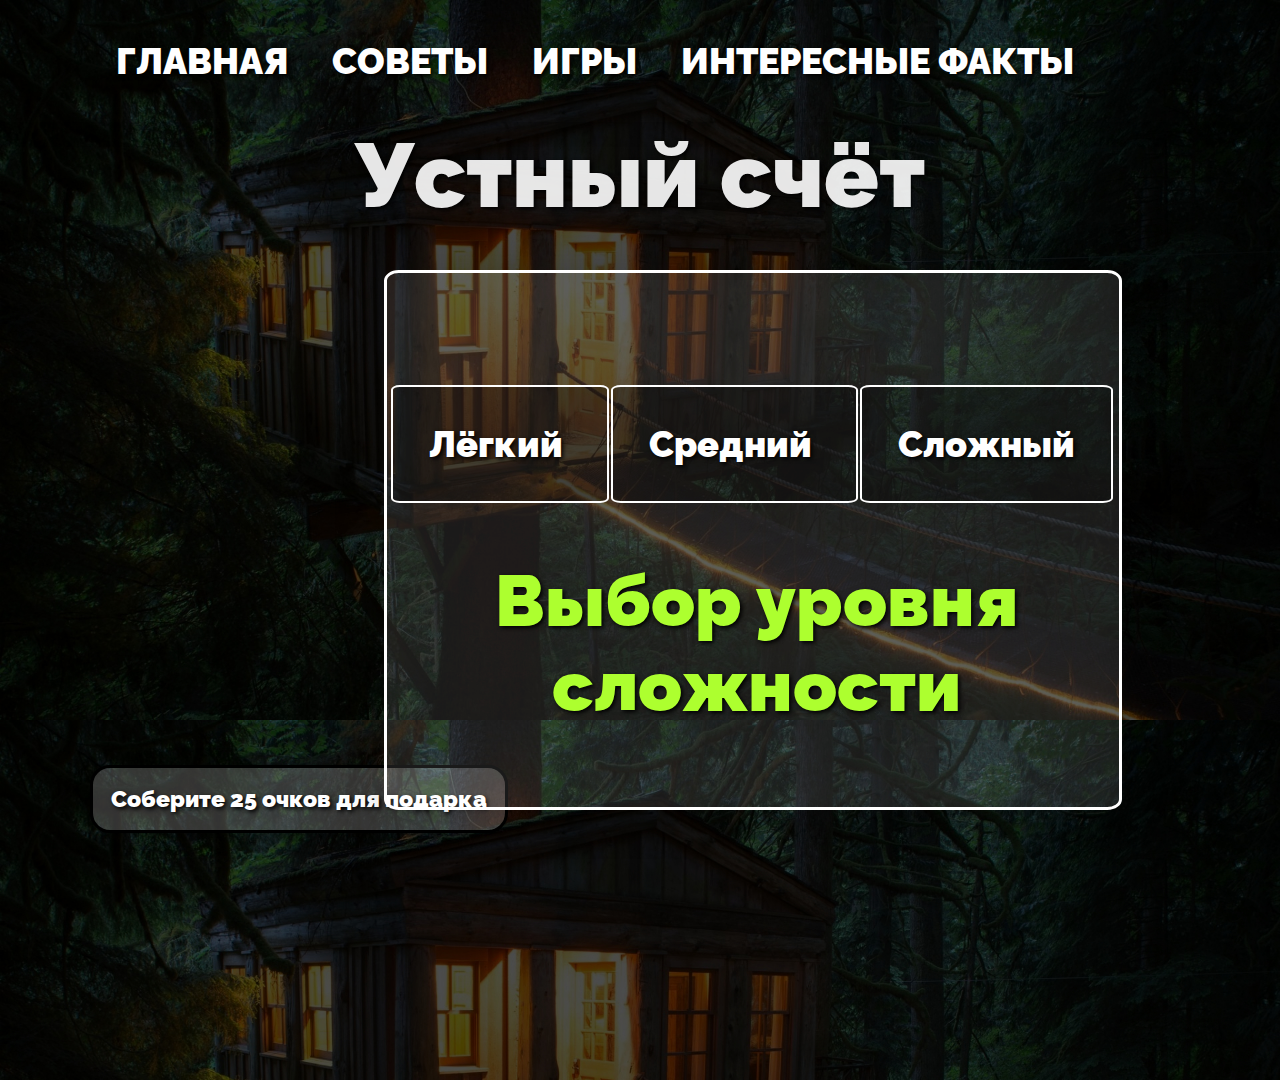
<file: ready-html/index.html>
<!DOCTYPE html>
<html lang="ru">
	<head>
		<meta charset="UTF-8">
		<meta http-equiv="X-UA-Compatible" content="IE=edge">
		<meta name="viewport" content="width=device-width, initial-scale=1.0">
		<link rel="stylesheet" href="css/style.css">
		<link href="https://fonts.googleapis.com/css?family=Josefin+Sans" rel="stylesheet">
		<title>💦💦💦THIRD💦💦💦</title>
	</head>
 
    <header>
        <div class='banner'>
            <div class='navbar'>
                <ul>
                    <li><a class='nav-item' href="home.html">ГЛАВНАЯ</a></li>
                    <li><a class='nav-item' href="tips.html">СОВЕТЫ</a></li>
                    <li><a class='nav-item' href="games.html">ИГРЫ</a></li>
                    <li><a class='nav-item' href="facts.html">ИНТЕРЕСНЫЕ ФАКТЫ</a></li>
                </ul>
            </div>
        </div>
    </header>
 <body>
    <main>
        <h1 class="count-test">Устный счёт</h1>
        <p class="get-present">Соберите 25 очков для подарка</p>
		<h3 class="get-present-count">Собрано <b>0 </b>из 25</h3>
        <p class="count-counter hide">Количество очков <b id="count-count">0</b></p>
        <p class="count-time hide">Время <b class="count-timer" ></b></p>
        <h2 class="record hide">Рекорд: <span class="record-value"></span></h2>
        <h2 class="last-try hide">Последние попытки:  
            <ul class="last-try-ul">

            </ul>
        </h2>
        <div class="count-game">
           
            <h2 class='countname'>Выбор уровня сложности</h2>
            <div>
                <ul class="checkRules">
                    <li class="easy">
                        Лёгкий
                    </li>
                    <li class="medium">
                        Средний
                    </li>
                    <li class="hard">
                        Сложный
                    </li>
                </ul>
            </div>
            
            <div class="count-game-count hide" >
            <ul class="count">
                <li class="number-counter">

                </li>
                <li class="number-counter">

                </li>
                <li class="number-counter">

                </li>

                <li class="number-counter">

                </li>
                
            </ul>
            </div>
        </div>
        <template id="last-try-template">
            <li class="last-try-count"></li>
        </template>
        
    </main>

    <script src="js/main.js"></script>
 </body>
</html>
</file>
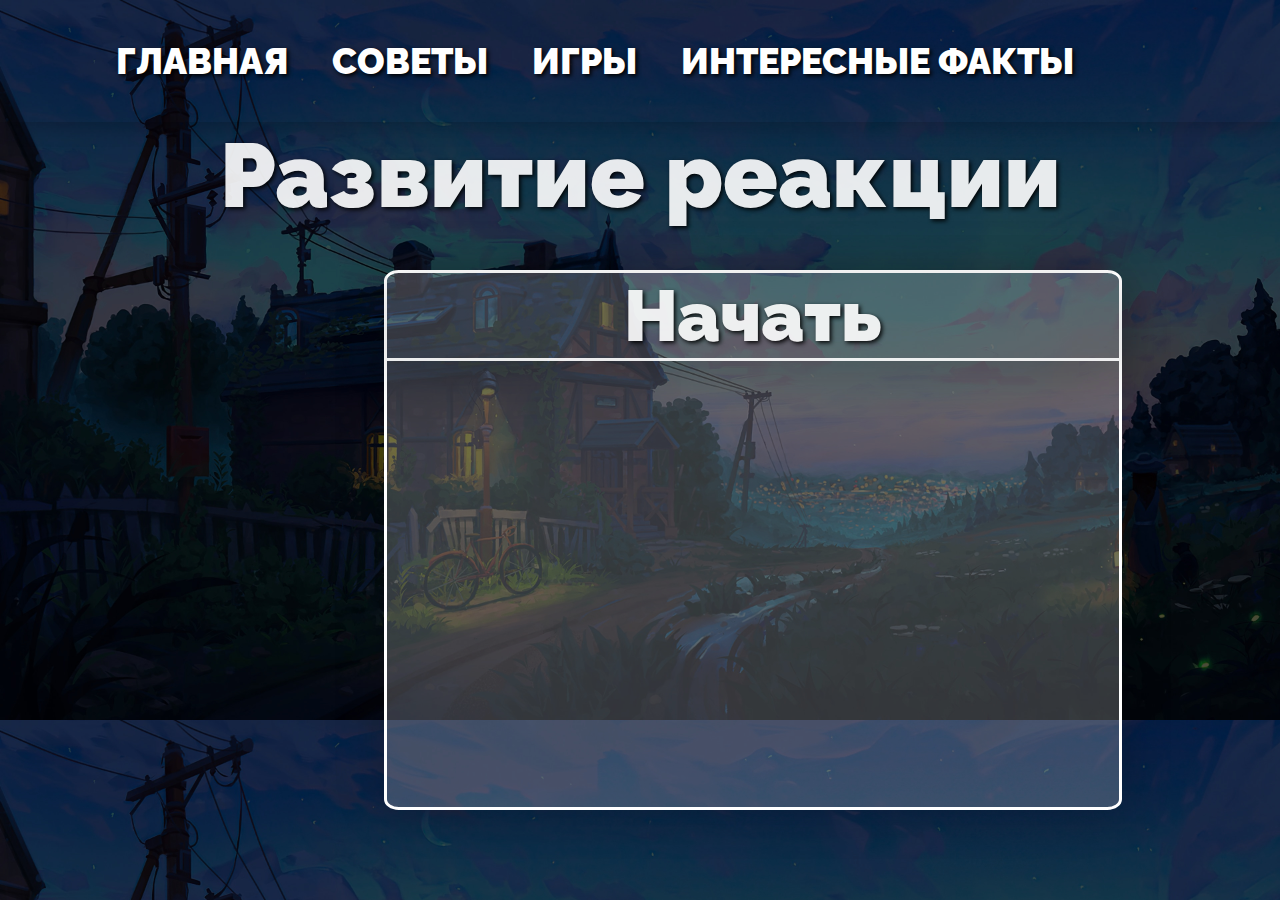
<file: ready-html/firstGame.html>
<!DOCTYPE html>
<html lang="ru">
	<head>
		<meta charset="UTF-8">
		<meta http-equiv="X-UA-Compatible" content="IE=edge">
		<meta name="viewport" content="width=device-width, initial-scale=1.0">
		<link rel="stylesheet" href="css/first.css">
		<link href="https://fonts.googleapis.com/css?family=Josefin+Sans" rel="stylesheet">
		<title>💦💦💦FIRST💦💦💦</title>
	</head>
 
	<header>
		<div class='banner'>
			<div class='navbar'>
				<ul>
					<li><a class='nav-item' href="home.html">ГЛАВНАЯ</a></li>
					<li><a class='nav-item' href="tips.html">СОВЕТЫ</a></li>
					<li><a class='nav-item' href="games.html">ИГРЫ</a></li>
					<li><a class='nav-item' href="facts.html">ИНТЕРЕСНЫЕ ФАКТЫ</a></li>
				</ul>
			</div>
		</div>
	</header>

<body>
	
	<div class="cursor"></div>
	<div class="cursor2"></div>

	<div class="background">
		<div class="cube"></div>
		<div class="cube"></div>
		<div class="cube"></div>
		<div class="cube"></div>
	   <div class="cube"></div>
	 </div>

	 <main>
        <h1 class="reaction-test">Развитие реакции</h1>
		<p class="get-present hide">Соберите 50 очков для подарка</p>
		<h3 class="get-present-count hide">Собрано <b> 0 </b>из 50</h3>
        <p class="reaction-counter hide">Количество очков: <b id="reaction-count">0</b></p>
        <p class="reaction-time hide" >Время: <b class="reaction-timer" ></b></p>
        <h2 class="record hide">Рекорд: <span class="record-value"></span></h2>
        <h2 class="last-try hide">Последние попытки:  
            <ul class="last-try-ul">

            </ul>
        </h2>
        <div class="reaction-game">
            <div class="reaction-start"> <b>Начать </b></div>
            <div id="reaction-circle" class="hide">
                
            </div>
        </div>
        <template id="last-try-template">
            <li class="last-try-count"></li>
        </template>
    </main>

	<script src="js/first.js"></script>
</body>
</html>
</file>
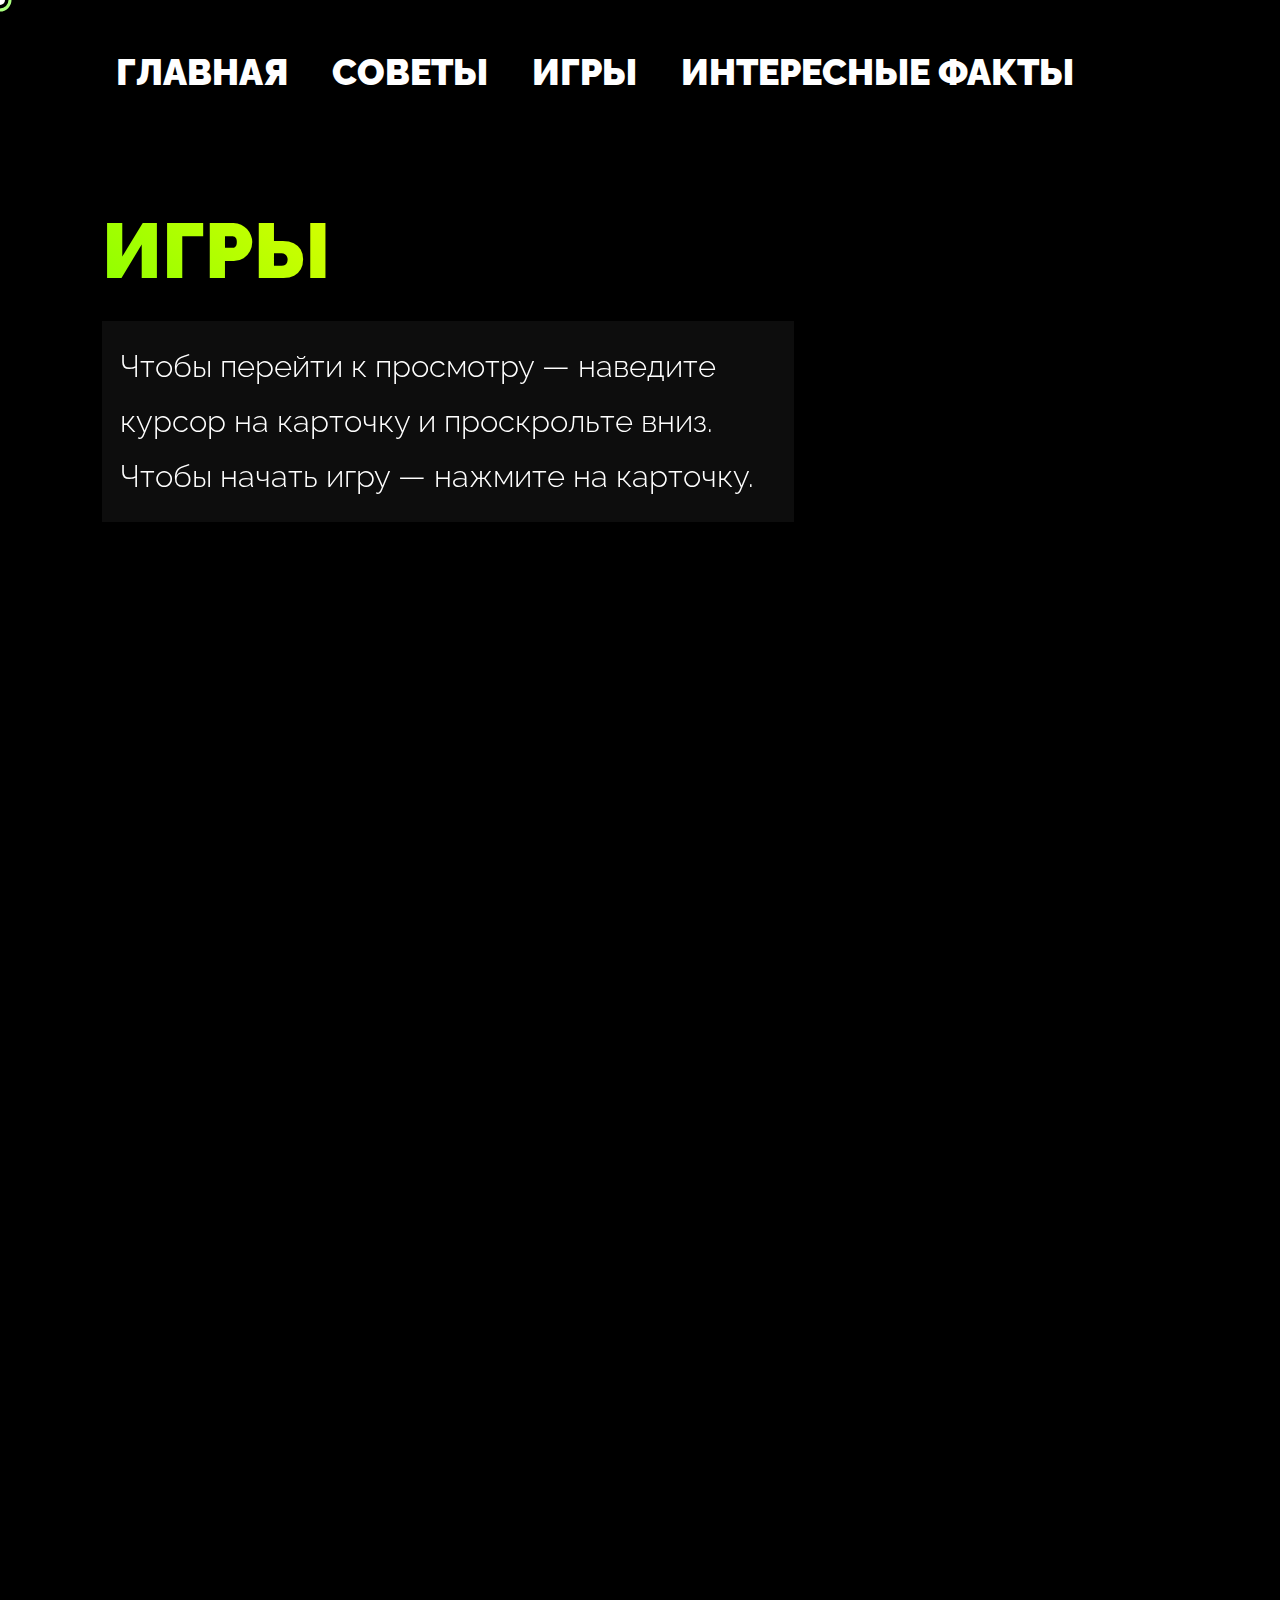
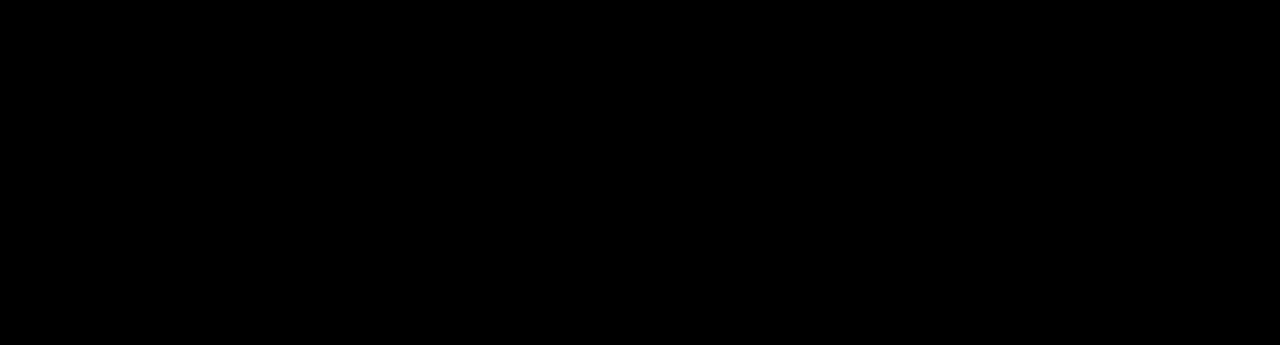
<file: ready-html/games.html>
<!DOCTYPE html>
<html lang="ru">
<head>
	<meta charset="UTF-8">
	<meta http-equiv="X-UA-Compatible" content="IE=edge">
	<meta name="viewport" content="width=device-width, initial-scale=1.0">
	<link rel="stylesheet" href="libs/swiper/swiper-bundle.min.css">
	<link rel="stylesheet" href="css/main.css">
	<link href="https://fonts.googleapis.com/css?family=Josefin+Sans" rel="stylesheet">
	<title>💦💦💦GAMES💦💦💦</title>
</head>
 
<header>
	<div class='banner'>
		<div class='navbar'>
			<ul>
				<li><a class='nav-item' href="home.html">ГЛАВНАЯ</a></li>
				<li><a class='nav-item' href="tips.html">СОВЕТЫ</a></li>
				<li><a class='nav-item' href="games.html">ИГРЫ</a></li>
				<li><a class='nav-item' href="facts.html">ИНТЕРЕСНЫЕ ФАКТЫ</a></li>
			</ul>
		</div>
	</div>
</header>

<body>

	<div class="cursor"></div>
	<div class="cursor2"></div>

	<div class="background">
		<div class="cube"></div>
		<div class="cube"></div>
		<div class="cube"></div>
		<div class="cube"></div>
	    <div class="cube"></div>
	</div>



	<div class="description">
		<div class="logo">ИГРЫ</div>
		<p>
			Чтобы перейти к просмотру — наведите курсор на карточку и проскрольте вниз.<br>
			Чтобы начать игру — нажмите на карточку.
		</p>
	</div>


		
	<div class="firstGame">
		<div class="name-first">РАЗВИТИЕ РЕАКЦИИ</div>
		<p>
			<b>Что нужно делать?</b> <br>
			Всё просто! После нажатия на кнопку «Начать» запустится 15-секундный таймер. 
			В течение этого времени на экране будут появляться круги, на которые нужно будет нажимать. 
			Чем больше кругов вы успели нажать — тем выше ваша скорость реакции. Удачной игры!
		</p>
	</div>

	<div class="secondGame">
		<div class="name-second">ЦВЕТА</div>
		<p>
			<b>Что нужно делать?</b> <br>
			После нажатия на кнопку «Начать» запустится 15-секундный таймер. 
			В течение этого времени на экране будут появляться названия цветов. Нужно нажимать на тот цвет, который выведен на экран. 
			Чем больше очков вы набрали — тем выше ваш интеллект. Удачной игры!
		</p>
	</div>

	<div class="thirdGame">
		<div class="name-third">УСТНЫЙ СЧЁТ</div>
		<p>
			<b>Что нужно делать?</b> <br>
			После нажатия на кнопку «Начать» запустится 15-секундный таймер. 
			В течение этого времени на экране будут появляться примеры, которые надо решить в уме. Нужно нажать на верный вариант ответа, чтобы получить 1 очко. 
			Чем больше очков вы набрали — тем выше ваш интеллект. Удачной игры!
		</p>
	</div>

	<div class="fourthGame">
		<div class="name-fourth">ПО СЛОВАМ</div>
		<p>
			<b>Что нужно делать?</b> <br>
			После нажатия на кнопку «Начать» запустится 30-секундный таймер. 
			В течение этого времени на экране будут появляться слова. Их нужно печатать в поле ввода. 
			Чем больше слов вы успели набрать — тем выше ваша реакция. Удачной игры!
		</p>
	</div>


	<div class="swiper slider slider_main">
		<div class="swiper-wrapper slier__wrapper">
			<div class="swiper-slide slider__item">
				<div class="slider__img__open" data-swiper-parallax="20%" style="background-image: url(images/po.jpg);"></div>
			</div>
			<div class="swiper-slide slider__item">
				<div class="slider__img" data-swiper-parallax="20%" style="background-image: url(images/2.gif);"></div>
			</div>
			<div class="swiper-slide slider__item">
				<div class="slider__img" data-swiper-parallax="20%" style="background-image: url(images/3.gif);"></div>
			</div>
			<div class="swiper-slide slider__item">
				<div class="slider__img" data-swiper-parallax="20%" style="background-image: url(images/4.gif);"></div>
			</div>
			<div class="swiper-slide slider__item">
				<div class="slider__img__5" data-swiper-parallax="20%" style="background-image: url(images/texting.gif);"></div>
			</div>

		</div>
	</div>

	<div class="swiper slider slider_bg">
		<div class="swiper-wrapper slier__wrapper">
			<div class="swiper-slide slider__item__bg">
				<div class="slider__img__2" data-swiper-parallax="20%" style="background-image: url(images/layer-base.png);"></div>
			</div>
			<div class="swiper-slide slider__item__bg">
				<div class="slider__img__2" data-swiper-parallax="20%" style="background-image: url(images/layer-base.png);"></div>
			</div>
			<div class="swiper-slide slider__item__bg">
				<div class="slider__img__2" data-swiper-parallax="20%" style="background-image: url(images/layer-base.png);"></div>
			</div>
			<div class="swiper-slide slider__item__bg">
				<div class="slider__img__2" data-swiper-parallax="20%" style="background-image: url(images/layer-base.png);"></div>
			</div>
			<div class="swiper-slide slider__item__bg">
				<div class="slider__img__2" data-swiper-parallax="20%" style="background-image: url(images/layer-base.png);"></div>
			</div>
		</div>
	</div>

	<script src="libs/swiper/swiper-bundle.min.js"></script>
	<script src="js/swiper.js"></script>
	<script src="js/cursor.js"></script>

</body>
</html>
</file>
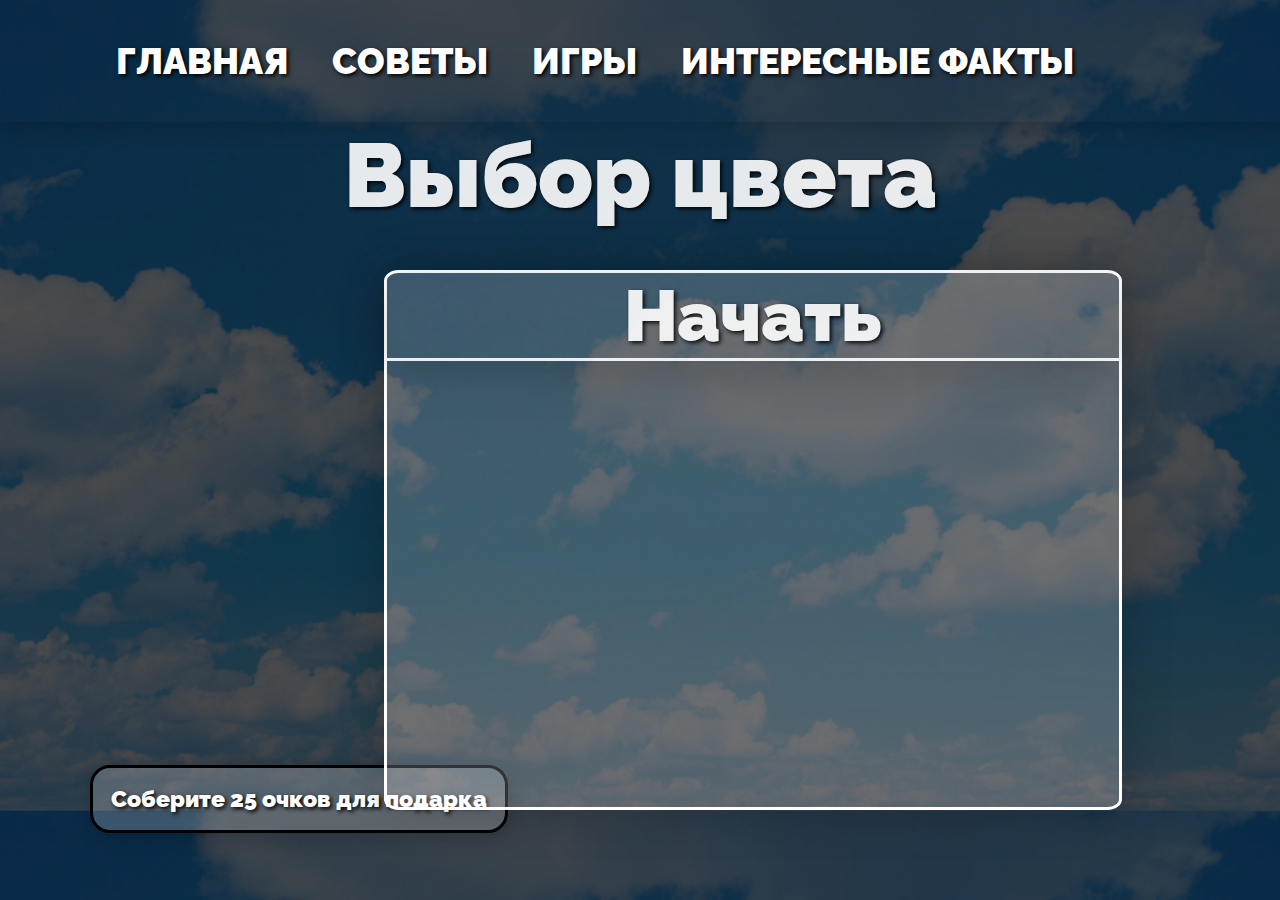
<file: ready-html/secondGame.html>
<!DOCTYPE html>
<html lang="ru">
    <head>
        <meta charset="UTF-8">
        <meta http-equiv="X-UA-Compatible" content="IE=edge">
        <meta name="viewport" content="width=device-width, initial-scale=1.0">
        <link rel="stylesheet" href="libs/swiper/swiper-bundle.min.css">
        <link rel="stylesheet" href="css/second.css">
        <link href="https://fonts.googleapis.com/css?family=Josefin+Sans" rel="stylesheet">
        <title>💦💦💦SECOND💦💦💦</title>
    </head>

    <header>
        <div class='banner'>
            <div class='navbar'>
                <ul>
                    <li><a class='nav-item' href="home.html">ГЛАВНАЯ</a></li>
                    <li><a class='nav-item' href="tips.html">СОВЕТЫ</a></li>
                    <li><a class='nav-item' href="games.html">ИГРЫ</a></li>
                    <li><a class='nav-item' href="facts.html">ИНТЕРЕСНЫЕ ФАКТЫ</a></li>
                </ul>
            </div>
        </div>
    </header>

 <body>
    <main>
        <h1 class="color-test">Выбор цвета</h1>
        <p class="get-present">Соберите 25 очков для подарка</p>
		<h3 class="get-present-count">Собрано <b> 0 </b>из 25</h3>
        <p class="color-counter hide">Количество очков <b id="color-count">0</b></p>
        
        <p class="color-time hide" >Время <b class="color-timer" ></b></p>
        <h2 class="record hide">Рекорд: <span class="record-value"></span></h2>
        <h2 class="last-try hide">Последние попытки:  
            <ul class="last-try-ul">

            </ul>
        </h2>
        <div class="color-game">
            <div class="color-start"> <b>Начать </b></div>
            <h2 class='colorname' style="text-align: center; font-size: 50px;"></h2>
            <div class="color-game-colors hide" >
                
            <p class="color" >Цвет</p>
            <p class="color" >Цвет</p>
            <p class="color" >Цвет</p>
            </div>
        </div>
        <template id="last-try-template">
            <li class="last-try-count"></li>
        </template>
        
    </main>

    <script src="js/colors.js"></script>
 </body>
</html>
</file>
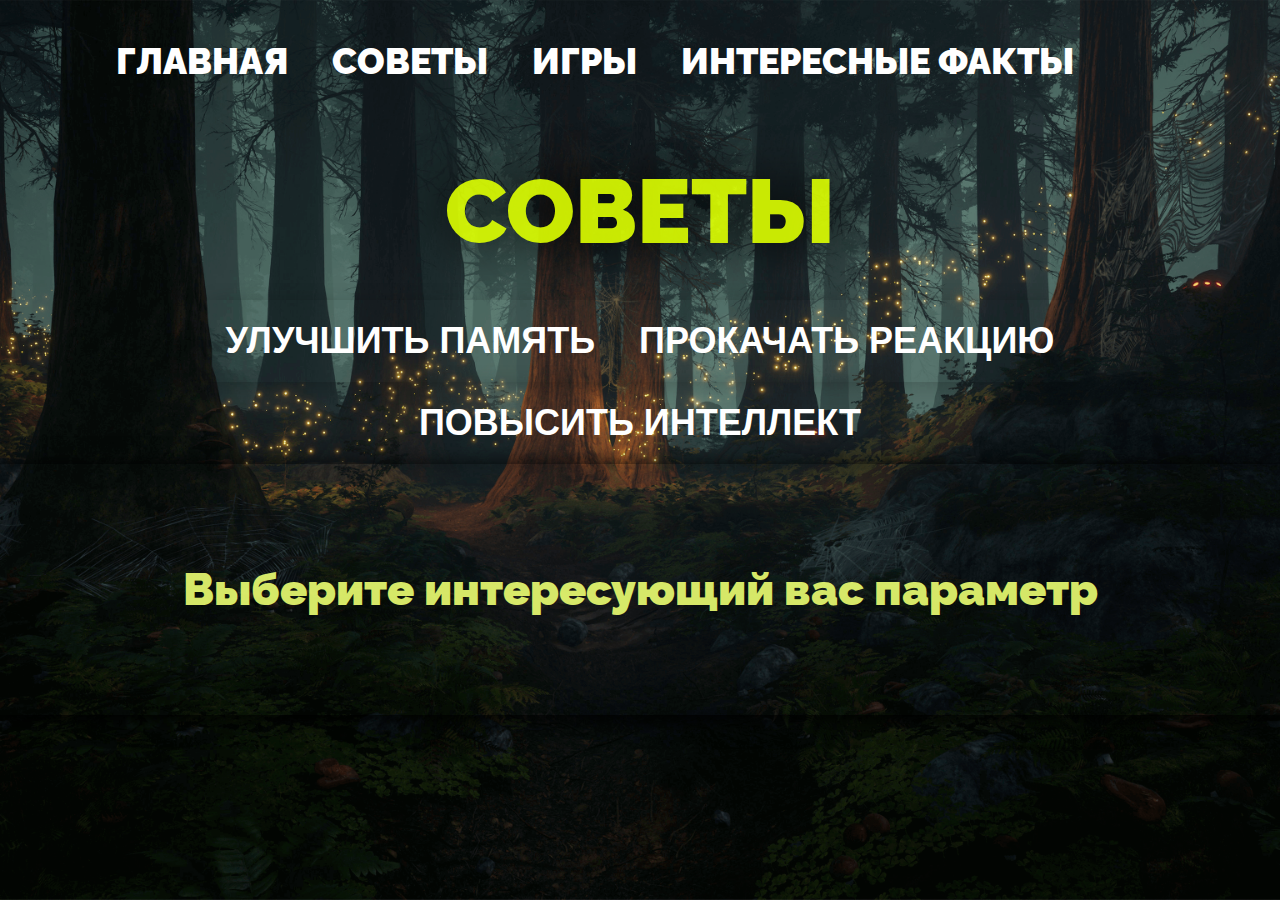
<file: ready-html/tips.html>
<!DOCTYPE 
<html>
	<meta charset="UTF-8">
	<meta http-equiv="X-UA-Compatible" content="IE=edge">
	<meta name="viewport" content="width=device-width, initial-scale=1.0">
	<link rel="stylesheet" href="css/tips.css">
	<link href="https://fonts.googleapis.com/css?family=Josefin+Sans" rel="stylesheet">
	<title>💦💦💦TIPS💦💦💦</title>
   <header>
      <div class='banner'>
          <div class='navbar'>
              <ul>
                  <li><a class='nav-item' href="home.html">ГЛАВНАЯ</a></li>
                  <li><a class='nav-item' href="tips.html">СОВЕТЫ</a></li>
                  <li><a class='nav-item' href="games.html">ИГРЫ</a></li>
                  <li><a class='nav-item' href="facts.html">ИНТЕРЕСНЫЕ ФАКТЫ</a></li>
              </ul>
          </div>
      </div>
  </header>
 <body>
    <main>
        <h1 class="tips">СОВЕТЫ</h1>
        <div class="tips-box">
        <button class="memory-tips">УЛУЧШИТЬ ПАМЯТЬ</button>
        <button class="reaction-tips">ПРОКАЧАТЬ РЕАКЦИЮ</button>
        <button class="work-tips">ПОВЫСИТЬ ИНТЕЛЛЕКТ</button>
        
        </div>
        <p class="tips-block">Выберите интересующий вас параметр</p>
    </main>

    <script src="js/tips.js"></script>
 </body>
</html>
</file>
<file: ready-html/css/style.css>
* {
	margin: 0;
	padding: 0;
	box-sizing: border-box;
	text-shadow: 2px 2px 4px #000000;
}

body, html {
    font-family: raleway_m, sans-serif;
    background: url(/ready-html/images/back3.jpg);
	background-size: cover;
}

:root {
	--dark: #070707;
	--sizeindex: calc(1vw + 1vh);
	--transition: .5s cubic-bezier(.2, 0, 0, 1);
}

.banner {
	width: 100%;
	height: auto;
	animation: ani 2s forwards;
	box-shadow: 3px 3px 20px 1px rgba(0, 0, 0, 0.2);
}

.navbar {
	width: 85%;
	margin: auto;
	padding: 40px 0;
	display: flex;
	align-items: center;
	justify-content: space-between;
}

.navbar ul li {
	list-style: none;
	display: inline-block;
	margin: 0 20px;
}

.navbar ul li a {
	font-weight: 600;
	font-size: 4vh;
	text-decoration: none;
	color: white;
	text-transform: uppercase;
	transition: 0.2s ease;
}

.navbar ul li a:hover {
	color: #ddff00;
}

@font-face {
	font-family: raleway_m;
	src: url(../fonts/raleway-v22-cyrillic-300.woff2);
	font-weight: 300;
}

@font-face {
	font-family: raleway_m;
	src: url(../fonts/raleway-v22-cyrillic-900.woff2);
	font-weight: 900;
}

.count-game{
    position: absolute;
	top: 30%;
	left: 30%;
	width: 82vh;
    height: 60vh;
	background-color: rgba(255, 255, 255, 0.1);
	border-radius: 2%;
	border: 3px solid white;
	box-shadow: 0px 0px 50px 1px rgba(0, 0, 0, 0.2);
	transition: 0.8s;
	color: white;
}

.countname {
	position: absolute;
	top: 50%;
	width: 82vh;
    height: 60vh;

    text-align: center;
    font-size: 8vh;
    padding: 2vh;
	color: greenyellow;
}

.count-test{
    opacity: 0.9;
    text-align: center;
	font-size: 10vh;
	font-weight: 600;
	color: white;

}
.count-counter{
	padding-top: 100px;
    opacity: 0.9;
    text-align: center;
	font-size: 3vh;
	font-weight: 600;
    color: white;
}

.count-time{
    opacity: 0.9;
    text-align: center;
	font-size: 3vh;
	font-weight: 600;
	color: white;
    
}
.checkRules{
    margin-top: 150px;
    text-align: center; 
    font-size: 4vh;

    
}
.checkRules li{
    display: inline;
    margin-right: 2px;
    
    border: 2px solid rgb(255, 255, 255);
    padding: 4vh;
    border-radius: 4%;
    font-weight: 900;
	background-color: rgba(0, 0, 0, 0.3);
	transition: 0.3s;
}

.checkRules li:hover {
	cursor: pointer;
	color: greenyellow;
	border-color: greenyellow;
	background-color: rgba(0, 0, 0, 0.6);
}

.number-counter {
	border-radius: 50%;
	transition: 0.3s;
	background-color: rgba(0, 0, 0, 0.3);
}

.number-counter:hover {
	cursor: pointer;
	color: greenyellow;
	border-color: greenyellow;
	background-color: rgba(0, 0, 0, 0.6);
}


.count{
    margin-top: 200px;
    text-align: center;  
}
.count li {
    display: inline;
    text-align: center; 
    font-size: 4vh;
    margin-right: 10px;
    
    border: 2px solid rgb(255, 255, 255);
    padding: 5vh;
    font-weight: 900;
}

.hide{
    display: none;
}

.last-try {
	background-color: rgba(255, 255, 255, 0.2);
    padding: 2vh;
    position: absolute;
    left: 10vh;
    top: 32vh;
	font-size: 3.5vh;
	font-weight: 600;
	color: white;
    box-shadow: 3px 3px 20px 1px rgba(0, 0, 0, 0.2);
    border-width:1;
    border-color: rgb(0, 0, 0);
    border-style: solid;
    border-radius: 20px;
}

.last-try-ul {
    list-style-type: none;
}

.record{
    position: absolute;
    right: 10vh;
    top: 32vh;
    font-size: 7vh;
	font-weight: 600;
	color: white;
}

.get-present{
	background-color: rgba(255, 255, 255, 0.2);
	padding: 2vh;
    position: absolute;
    left: 10vh;
    top: 85vh;
	font-size: 2.5vh;
	font-weight: 600;
	color: white;
    box-shadow: 3px 3px 20px 1px rgba(0, 0, 0, 0.2);
    border-width:1;
    border-color: rgb(0, 0, 0);
    border-style: solid;
    border-radius: 20px;
}

.get-present-count{
	background-color: rgba(255, 255, 255, 0.2);
	padding: 2vh;
    position: absolute;
    left: 170vh;
    top: 85vh;
	font-size: 3vh;
	font-weight: 600;
	color: white;
    box-shadow: 3px 3px 20px 1px rgba(0, 0, 0, 0.2);
    border-width:1;
    border-color: rgb(0, 0, 0);
    border-style: solid;
    border-radius: 20px;
}
</file>
<file: ready-html/css/first.css>
* {
	margin: 0;
	padding: 0;
	box-sizing: border-box;
	text-shadow: 2px 2px 4px #000000;
}

body, html {
    font-family: raleway_m, sans-serif;
    background: url(/ready-html/images/back12.jpg);
	background-size: cover;
}

:root {
	--dark: #070707;
	--sizeindex: calc(1vw + 1vh);
	--transition: .5s cubic-bezier(.2, 0, 0, 1);
}

.banner {
	width: 100%;
	height: auto;
	animation: ani 2s forwards;
	box-shadow: 3px 3px 20px 1px rgba(0, 0, 0, 0.2);
}

.navbar {
	width: 85%;
	margin: auto;
	padding: 40px 0;
	display: flex;
	align-items: center;
	justify-content: space-between;
}

.navbar ul li {
	list-style: none;
	display: inline-block;
	margin: 0 20px;
}

.navbar ul li a {
	font-weight: 600;
	font-size: 4vh;
	text-decoration: none;
	color: white;
	text-transform: uppercase;
	transition: 0.2s ease;
}

.navbar ul li a:hover {
	color: #ddff00;
}

@font-face {
	font-family: raleway_m;
	src: url(../fonts/raleway-v22-cyrillic-300.woff2);
	font-weight: 300;
}

@font-face {
	font-family: raleway_m;
	src: url(../fonts/raleway-v22-cyrillic-900.woff2);
	font-weight: 900;
}

@keyframes ani {
	0% {opacity: 0;}
	100% {opacity: 1;}
}

.reaction-game {
	position: absolute;
	top: 30%;
	left: 30%;
	width: 82vh;
    height: 60vh;
	background-color: rgba(255, 255, 255, 0.2);
	border-radius: 2%;
	border: 3px solid white;
	box-shadow: 0px 0px 50px 1px rgba(0, 0, 0, 0.2);
	transition: 0.8s;
}

#reaction-circle {
    position: relative;
    background: linear-gradient(45deg, #f4ff49, #37f877, #2acdf8);
    border: 0.3em solid #000000;
    border-radius: 50%;
    box-shadow: 0.375em 0.375em 0 0 rgba(0, 0, 0, 0.125);
    height: 5em;
    width: 5em;
    top: 150px;
    left: 200px;
	transition: 0.2s;
}

#reaction-circle:hover {
	transform: scale(1.2) rotate(90deg);
	cursor: pointer;
}

.reaction-test {
    opacity: 0.9;
    text-align: center;
	font-size: 10vh;
	font-weight: 600;
	color: white;
}
.reaction-counter {
	padding-top: 50px;
    opacity: 0.9;
    text-align: center;
	font-size: 3vh;
	font-weight: 600;
    color: white;
}
#reaction-count {
    opacity: 0.9;
    text-align: center;
	font-size: 8vh;
	font-weight: 600;
    color: white;
}
.reaction-start {
    opacity: 0.9;
    margin: 0 auto;
    display: block;
    text-align: center;
	font-size: 8vh;
	font-weight: 600;
	color: white;
	box-shadow: 0px 10px 50px 0px rgba(0, 0, 0, 0.2);
	transition: 0.1s;
	border-bottom: 3px solid white;
}


.reaction-start:hover {
	opacity: 1;
	font-size: 9vh;
	cursor: pointer;
	box-shadow: 0px 30px 50px 0px rgba(0, 0, 0, 0.3);
	color: greenyellow;
}

.reaction-time {
    opacity: 0.9;
    text-align: center;
	font-size: 3vh;
	font-weight: 600;
	color: white;
}

.hide {
    display: none;
}

.last-try {
	background-color: rgba(255, 255, 255, 0.2);
    padding: 2vh;
    position: absolute;
    left: 10vh;
    top: 32vh;
	font-size: 3.5vh;
	font-weight: 600;
	color: white;
    box-shadow: 3px 3px 20px 1px rgba(0, 0, 0, 0.2);
    border-width:1;
    border-color: rgb(0, 0, 0);
    border-style: solid;
    border-radius: 20px;
}

.last-try-ul {
    list-style-type: none;
}

.record {   
    position: absolute;
    right: 10vh;
    top: 32vh;
    font-size: 7vh;
	font-weight: 600;
	color: white;
}

.get-present{
	background-color: rgba(255, 255, 255, 0.2);
	padding: 2vh;
    position: absolute;
    left: 10vh;
    top: 85vh;
	font-size: 2.5vh;
	font-weight: 600;
	color: white;
    box-shadow: 3px 3px 20px 1px rgba(0, 0, 0, 0.2);
    border-width:1;
    border-color: rgb(0, 0, 0);
    border-style: solid;
    border-radius: 20px;
}

.get-present-count{
	background-color: rgba(255, 255, 255, 0.2);
	padding: 2vh;
    position: absolute;
    left: 170vh;
    top: 85vh;
	font-size: 3vh;
	font-weight: 600;
	color: white;
    box-shadow: 3px 3px 20px 1px rgba(0, 0, 0, 0.2);
    border-width:1;
    border-color: rgb(0, 0, 0);
    border-style: solid;
    border-radius: 20px;
}
</file>
<file: ready-html/css/main.css>
* {
	margin: 0;
	padding: 0;
	box-sizing: border-box;
	cursor: none;
}


.cursor {
	z-index: 2;
	position: fixed;
	width: 23px;
	height: 23px;
	border: 3px solid #aaff7f;
	border-radius: 50%;
	left: 0;
	top: 0;
	pointer-events: none;
	transform: translate(-50%, -50%);
}

.cursor2 {
	z-index: 2;
	position: fixed;
	width: 10px;
	height: 10px;
	background-color: white;
	border-radius: 50%;
	left: 0;
	top: 0;
	pointer-events: none;
	transform: translate(-50%, -50%);
	transition: .15s;
}




.banner {
	width: 100%;
	height: auto;
	animation: ani 2s forwards;
}

.navbar {
	width: 85%;
	margin: auto;
	padding: 40px 0;
	display: flex;
	align-items: center;
	justify-content: space-between;
}

.navbar ul li {
	list-style: none;
	display: inline-block;
	margin: 0 20px;
}

.navbar ul li a{
	font-weight: 600;
	font-size: 4vh;
	text-decoration: none;
	color: #ffffff;
	text-transform: uppercase;
	transition: 0.2s ease;
}

.navbar ul li a:hover{
	color: #ddff00;
}

:root {
	--dark: #000000;
	--sizeindex: calc(1vw + 1vh);
	--transition: 0.6s cubic-bezier(.2, 0, 0, 1);
}

@keyframes bounce {
	0%, 20%, 60%, 100% {
		transform: translateY(0);
		transform: translateY(0);
	}

	40% {
		transform: translateY(-20px);
		transform: translateY(-20px);
	}

	80% {
		transform: translateY(-10px);
		transform: translateY(-10px);
	}
}

@font-face {
	font-family: raleway_m;
	src: url(../fonts/raleway-v22-cyrillic-300.woff2);
	font-weight: 300;
}

@font-face {
	font-family: raleway_m;
	src: url(../fonts/raleway-v22-cyrillic-900.woff2);
	font-weight: 900;
}

@keyframes ani {
	0% {opacity: 0;}
	100% {opacity: 1;}
}

@keyframes anitext {
	0% {opacity: 0;}
	100% {opacity: 0.9;}
}

@keyframes cube {
	from {
	  transform: scale(0) rotate(0deg) translate(-50%, -50%);
	  opacity: 0.3;
	}
	to {
	  transform: scale(10) rotate(960deg) translate(-50%, -50%);
	  opacity: 0;
	}
}

.cube {
	position: absolute;
	top: 80vh;
	left: 45vw;
	width: 50px;
	height: 50px;
	border: solid 1px #ffffff;
	transform-origin: top left;
	transform: scale(0) rotate(0deg) translate(-50%, -50%);
	animation: cube 10s ease-in forwards infinite;
}
  .cube:nth-child(2n) {
	border-color: #ffffff;
}
  .cube:nth-child(2) {
	animation-delay: 2s;
	left: 25vw;
	top: 40vh;
}
  .cube:nth-child(3) {
	animation-delay: 6s;
	left: 75vw;
	top: 50vh;
}
  .cube:nth-child(4) {
	animation-delay: 12s;
	left: 90vw;
	top: 10vh;
}
  .cube:nth-child(5) {
	animation-delay: 24s;
	left: 10vw;
	top: 85vh;
}
  .cube:nth-child(6) {
	animation-delay: 30s;
	left: 50vw;
	top: 10vh;
}

body, html {
	width: 100%;
	height: 100%;
	background-color: var(--dark);
	color: rgb(255, 255, 255);
	font-family: raleway_m, sans-serif;
	overflow: hidden;
	line-height: 1.8;
}

.slider {
	height: 100%;
	transform: rotate(3deg);
	overflow: visible;
	left: 123vh;
	top: 2vh;
}

.slier__wrapper {
	transition: var(--transition)!important;
	will-change: transform;
	opacity: 0;
	animation: ani 2s forwards;
}

.slider__item {
	max-height: 80%;
	overflow: hidden;
	cursor: pointer;
	transition: transform var(--transition), box-shadow var(--transition);
	border: 8px solid;
	border-color: #000000;
	border-radius: 30px;
}

.slider__img__open {
	width: 120%;
	height: 100%;
	background-size: cover;
	position: absolute;
	left: -16%;
	transition: var(--transition)!important;
	will-change: transform;
}

.slider__img__5 {
	width: 150%;
	height: 100%;
	background-size: cover;
	position: absolute;
	left: -50%;
	transition: var(--transition)!important;
	will-change: transform;
}

.slider__img {
	width: 213%;
	height: 100%;
	background-size: cover;
	position: absolute;
	left: -57%;
	transition: var(--transition)!important;
	will-change: transform;
}

.slider__img__2 {
	width: 130%;
	height: 100%;
	background-size: cover;
	position: absolute;
	left: -18%;
	transition: var(--transition)!important;
	will-change: transform;
}

.slider_bg {
	opacity: 40%;
	z-index: 0;
	transform: rotate(0deg)!important;
	top: -100vh;
	left: -10vh;
	filter: blur(0px) saturate(3);
}

.slider_bg .slider__item__bg {
	max-height: 100vh;
}

.description {
	z-index: 1;
	position: absolute;
	font-size: calc(var(--sizeindex) * 1.4);
	top: 20vh;
	left: 8vw;
	max-width: 54vw;
	margin: auto;
	transition: opacity var(--transition), transform var(--transition);
}

.logo {
	z-index: 1;
	animation: bounce 1s, ani 2s forwards;
	font-size: calc(var(--sizeindex) * 3.6);
	font-weight: 900;
	display: inline-block;
	background: linear-gradient(45deg, rgb(136, 255, 0), rgb(221, 255, 0));
	-webkit-background-clip: text;
	-webkit-text-fill-color: transparent;
}

.description p {
	z-index: 1;
	max-width: 102vh;
	animation: bounce 1s, anitext 2s forwards;
	transition: transform var(--transition);
	background-color: rgba(255, 255, 255, 0.05);
	padding: 2vh;
	box-shadow: 0px 0px 50px 1px rgba(0, 0, 0, 1);
}

.description.hidden {
	opacity: 0;
	transform: translateY(5vh);
}

.description.hidden p {
	transform: translateY(5vh);
}



.firstGame {
	z-index: 1;
	opacity: 0;
	position: absolute;
	font-size: calc(var(--sizeindex) * 1.3);
	top: 15vh;
	left: 8vw;
	transition: opacity var(--transition), transform var(--transition);
}

.name-first {
	z-index: 1;
	font-size: calc(var(--sizeindex) * 3);
	font-weight: 900;
	display: inline-block;
	background: linear-gradient(45deg, rgb(136, 255, 0), rgb(221, 255, 0));
	-webkit-background-clip: text;
	-webkit-text-fill-color: transparent;
}

.firstGame p {
	z-index: 1;
	max-width: 102vh;
	animation: bounce 1s, anitext 2s forwards;
	transition: transform var(--transition);
	background-color: rgba(255, 255, 255, 0.05);
	padding: 2vh;
	box-shadow: 0px 0px 50px 1px rgba(0, 0, 0, 1);
}

.firstGame.nohidden {
	opacity: 1;
	transform: translateY(5vh);
}

.firstGame.nohidden p {
	transform: translateY(5vh);
}




.secondGame {
	z-index: 1;
	opacity: 0;
	position: absolute;
	font-size: calc(var(--sizeindex) * 1.3);
	top: 15vh;
	left: 8vw;
	transition: opacity var(--transition), transform var(--transition);
}

.name-second {
	z-index: 1;
	font-size: calc(var(--sizeindex) * 3);
	font-weight: 900;
	display: inline-block;
	background: linear-gradient(45deg, rgb(136, 255, 0), rgb(221, 255, 0));
	-webkit-background-clip: text;
	-webkit-text-fill-color: transparent;
}

.secondGame p {
	z-index: 1;
	max-width: 102vh;
	animation: bounce 1s, anitext 2s forwards;
	transition: transform var(--transition);
	background-color: rgba(255, 255, 255, 0.05);
	padding: 2vh;
	box-shadow: 0px 0px 50px 1px rgba(0, 0, 0, 1);
}

.secondGame.nohidden {
	opacity: 1;
	transform: translateY(5vh);
}

.secondGame.nohidden p {
	transform: translateY(5vh);
}



.thirdGame {
	z-index: 1;
	opacity: 0;
	position: absolute;
	font-size: calc(var(--sizeindex) * 1.3);
	top: 15vh;
	left: 8vw;
	transition: opacity var(--transition), transform var(--transition);
}

.name-third {
	z-index: 1;
	font-size: calc(var(--sizeindex) * 3);
	font-weight: 900;
	display: inline-block;
	background: linear-gradient(45deg, rgb(136, 255, 0), rgb(221, 255, 0));
	-webkit-background-clip: text;
	-webkit-text-fill-color: transparent;
}

.thirdGame p {
	z-index: 1;
	max-width: 102vh;
	animation: bounce 1s, anitext 2s forwards;
	transition: transform var(--transition);
	background-color: rgba(255, 255, 255, 0.05);
	padding: 2vh;
	box-shadow: 0px 0px 50px 1px rgba(0, 0, 0, 1);
}

.thirdGame.nohidden {
	opacity: 1;
	transform: translateY(5vh);
}

.thirdGame.nohidden p {
	transform: translateY(5vh);
}




.fourthGame {
	z-index: 1;
	opacity: 0;
	position: absolute;
	font-size: calc(var(--sizeindex) * 1.3);
	top: 15vh;
	left: 8vw;
	transition: opacity var(--transition), transform var(--transition);
}

.name-fourth {
	z-index: 1;
	font-size: calc(var(--sizeindex) * 3);
	font-weight: 900;
	display: inline-block;
	background: linear-gradient(45deg, rgb(136, 255, 0), rgb(221, 255, 0));
	-webkit-background-clip: text;
	-webkit-text-fill-color: transparent;
}

.fourthGame p {
	z-index: 1;
	max-width: 102vh;
	animation: bounce 1s, anitext 2s forwards;
	transition: transform var(--transition);
	background-color: rgba(255, 255, 255, 0.05);
	padding: 2vh;
	box-shadow: 0px 0px 50px 1px rgba(0, 0, 0, 1);
}

.fourthGame.nohidden {
	opacity: 1;
	transform: translateY(5vh);
}

.fourthGame.nohidden p {
	transform: translateY(5vh);
}
</file>
<file: ready-html/css/second.css>
* {
	margin: 0;
	padding: 0;
	box-sizing: border-box;
	text-shadow: 2px 2px 4px #000000;
}

body, html {
    font-family: raleway_m, sans-serif;
    background: url(/ready-html/images/sky1.jpg);
	background-size: cover;
}

:root {
	--dark: #070707;
	--sizeindex: calc(1vw + 1vh);
	--transition: .5s cubic-bezier(.2, 0, 0, 1);
}


.banner {
	width: 100%;
	height: auto;
	animation: ani 2s forwards;
	box-shadow: 3px 3px 20px 1px rgba(0, 0, 0, 0.2);
}

.navbar {
	width: 85%;
	margin: auto;
	padding: 40px 0;
	display: flex;
	align-items: center;
	justify-content: space-between;
}

.navbar ul li {
	list-style: none;
	display: inline-block;
	margin: 0 20px;
}

.navbar ul li a {
	font-weight: 600;
    font-size: 4vh;
	text-decoration: none;
	color: white;
	text-transform: uppercase;
	transition: 0.2s ease;
}

.navbar ul li a:hover {
	color: rgb(170, 255, 127);
}

@font-face {
	font-family: raleway_m;
	src: url(../fonts/raleway-v22-cyrillic-300.woff2);
	font-weight: 300;
}

@font-face {
	font-family: raleway_m;
	src: url(../fonts/raleway-v22-cyrillic-900.woff2);
	font-weight: 900;
}




.color-game{
    position: absolute;
	top: 30%;
	left: 30%;
	width: 82vh;
    height: 60vh;
	background-color: rgba(255, 255, 255, 0.2);
	border-radius: 2%;
	border: 3px solid white;
	box-shadow: 0px 0px 50px 1px rgba(0, 0, 0, 0.2);
	transition: 0.8s;
}
.color-game-colors{
    position: absolute;
	top: 30%;
    left: 13%;
	width: 60vh;

    font-size: 7vh;
    text-align: center;
    font-weight: 600;
    padding: 6vh;
    background-color: rgba(255, 255, 255, 0.5);
    box-shadow: 3px 3px 20px 1px rgba(0, 0, 0, 0.2);
    border-width:1;
    border-color: rgb(0, 0, 0);
    border-style: solid;
    border-radius: 20px;
    -webkit-text-stroke-width: 3px;
    -webkit-text-stroke-color: #000000;
}
.color-test{
    opacity: 0.9;
    text-align: center;
	font-size: 10vh;
	font-weight: 600;
	color: white;
}
.color-counter{
	padding-top: 60px;
    opacity: 0.9;
    text-align: center;
	font-size: 3vh;
	font-weight: 600;
    color: white;
}
.color-start {
    opacity: 0.9;
    margin: 0 auto;
    display: block;
    text-align: center;
	font-size: 8vh;
	font-weight: 600;
	color: white;
	box-shadow: 0px 10px 50px 0px rgba(0, 0, 0, 0.2);
	transition: 0.1s;
	border-bottom: 3px solid white;
    
}

.color-start:hover{
    opacity: 1;
	font-size: 9vh;
	cursor: pointer;
	box-shadow: 0px 30px 50px 0px rgba(0, 0, 0, 0.3);
	color: greenyellow;
}

.color-time{
    opacity: 0.9;
    text-align: center;
	font-size: 3vh;
	font-weight: 600;
	color: white;
}

.hide{
    display: none;
}

.color {
    transition: 0.1s;
    padding: 4px;
}

.color:hover {
    transform: scale(1.2);
    cursor: pointer;
}

.last-try{
	background-color: rgba(255, 255, 255, 0.2);
    padding: 2vh;
    position: absolute;
    left: 10vh;
    top: 32vh;
	font-size: 3.5vh;
	font-weight: 600;
	color: white;
    box-shadow: 3px 3px 20px 1px rgba(0, 0, 0, 0.2);
    border-width:1;
    border-color: rgb(0, 0, 0);
    border-style: solid;
    border-radius: 20px;
}

.last-try-ul {
    list-style-type: none;
}

.record {   
    position: absolute;
    right: 10vh;
    top: 32vh;
    font-size: 7vh;
	font-weight: 600;
	color: white;
}

.colorname {
    position: absolute;
	top: 18%;
    left: 13%;
	width: 60vh;
    color: white;
}
.get-present{
	background-color: rgba(255, 255, 255, 0.2);
	padding: 2vh;
    position: absolute;
    left: 10vh;
    top: 85vh;
	font-size: 2.5vh;
	font-weight: 600;
	color: white;
    box-shadow: 3px 3px 20px 1px rgba(0, 0, 0, 0.2);
    border-width:1;
    border-color: rgb(0, 0, 0);
    border-style: solid;
    border-radius: 20px;
}
.get-present-count{
	background-color: rgba(255, 255, 255, 0.2);
	padding: 2vh;
    position: absolute;
    left: 170vh;
    top: 85vh;
	font-size: 3vh;
	font-weight: 600;
	color: white;
    box-shadow: 3px 3px 20px 1px rgba(0, 0, 0, 0.2);
    border-width:1;
    border-color: rgb(0, 0, 0);
    border-style: solid;
    border-radius: 20px;
}
</file>
<file: ready-html/css/tips.css>
* {
	margin: 0;
	padding: 0;
	box-sizing: border-box;
}

.banner {
	width: 100%;
	height: auto;
	animation: ani 2s forwards;
}

.navbar {
	width: 85%;
	margin: auto;
	padding: 40px 0;
	display: flex;
	align-items: center;
	justify-content: space-between;
}

.navbar ul li {
	list-style: none;
	display: inline-block;
	margin: 0 20px;
}

.navbar ul li a{
	font-weight: 600;
	font-size: 4vh;
	text-decoration: none;
	color: white;
	text-transform: uppercase;
	transition: 0.2s ease;
}

.navbar ul li a:hover{
	color: #ddff00;
}

@font-face {
	font-family: raleway_m;
	src: url(../fonts/raleway-v22-cyrillic-300.woff2);
	font-weight: 300;
}

@font-face {
	font-family: raleway_m;
	src: url(../fonts/raleway-v22-cyrillic-900.woff2);
	font-weight: 900;
}

@keyframes ani {
	0% {opacity: 0;}
	100% {opacity: 1;}
}

body, html {
    font-family: raleway_m, sans-serif;
    background: url(/ready-html/images/layer-base.png);
	background-position: center;
	background-size: cover;
}

.tips{
    padding: 4vh;
    opacity: 0.9;
    text-align: center;
	font-size: 10vh;
	font-weight: 600;
	color: #ddff00;
	animation: ani 2s forwards;
	text-shadow: 0 0 50px #000000;
}
.tips-block{
    padding: 11vh;
    opacity: 0.9;
    text-align: center;
	font-size: 5vh;
	font-weight: 600;
	color: #ecff72;
    box-shadow: 3px 3px 20px 1px rgba(0, 0, 0, 1);
	animation: ani 2s forwards;

}
.tips-box{
    text-align: center;
	animation: ani 2s forwards;
}
.memory-tips, .reaction-tips, .work-tips {
    font-size: 4vh;
    background-color: transparent;
    padding: 20px;
    border-radius: 1%;
    font-weight: 600;
    color: white;
    border: none;
    box-shadow: 3px 3px 20px 1px rgba(0, 0, 0, 0.2);
	transition: 0.1s; /* Время эффекта */
}   

.memory-tips:hover, .reaction-tips:hover, .work-tips:hover {
	transform: scale(1.1); /* Увеличиваем масштаб */
}
</file>
